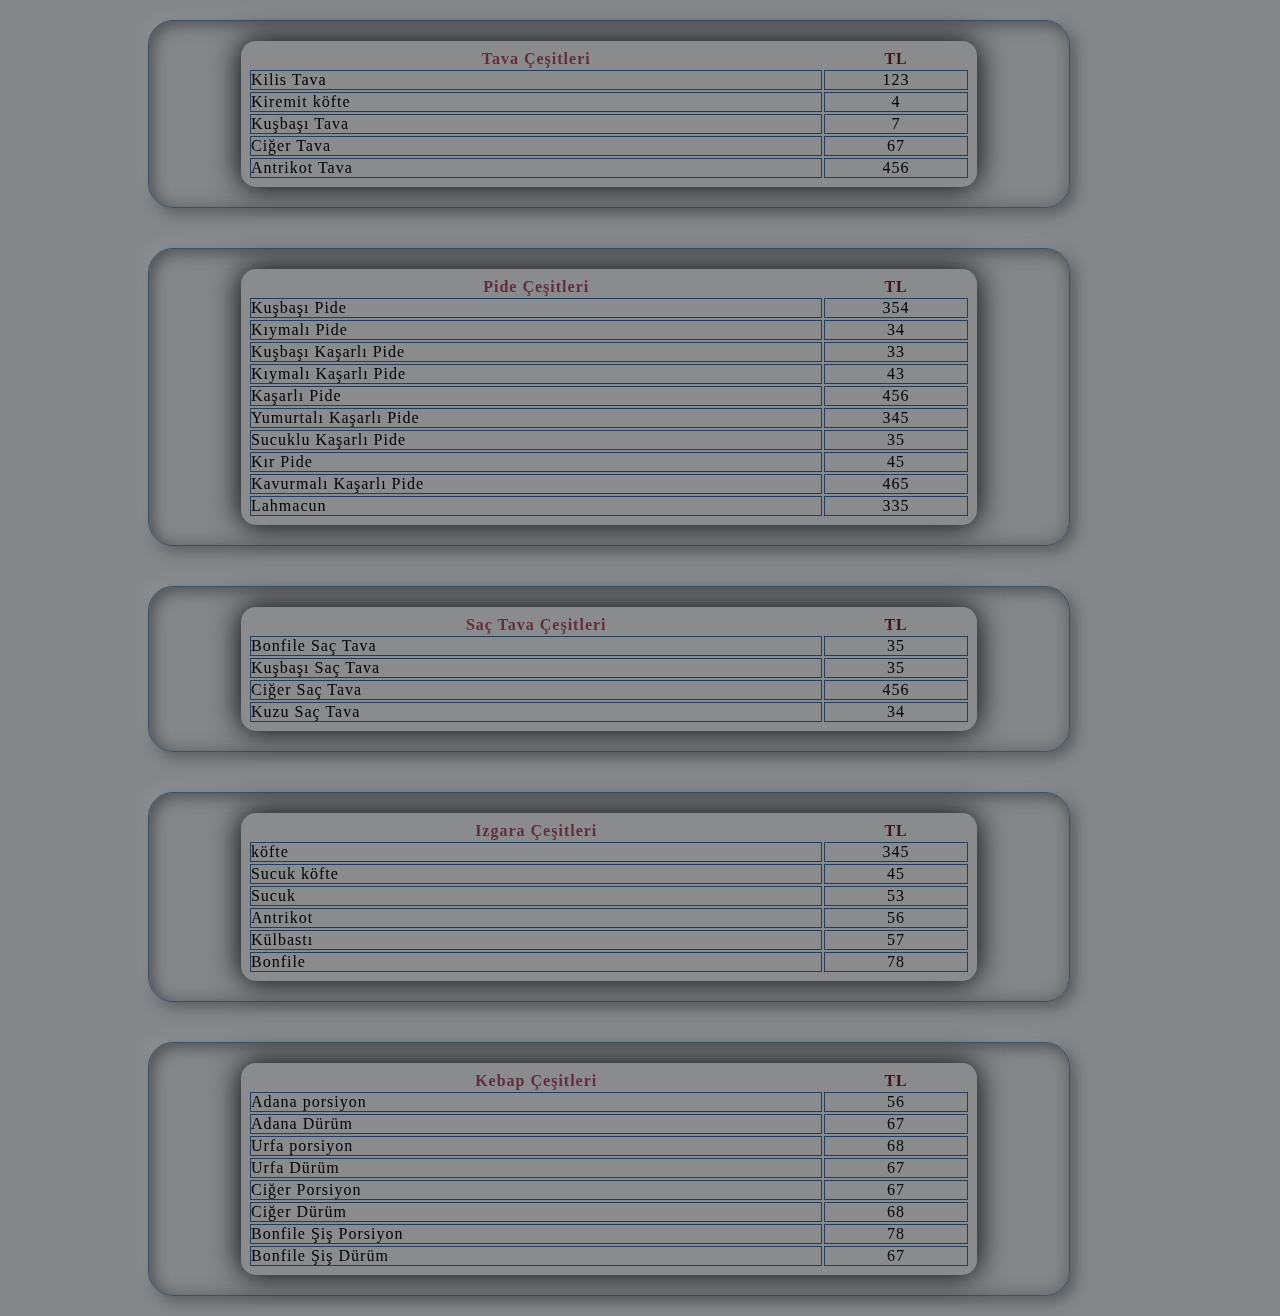
<file: menu.html>
<!DOCTYPE html>
<html lang="en">
<head>
    <meta charset="UTF-8">
    <meta http-equiv="X-UA-Compatible" content="IE=edge">
    <meta name="viewport" content="width=device-width, initial-scale=1.0">
    <title>Document</title>
    <link rel="stylesheet" href="./style/menu.css">
</head>
<body>
    <menu>
        <table>
            <th>Tava Çeşitleri</th>
            <th id="tl">TL</th>
            <tr>
                <td>Kilis Tava</td>
                <td id="top"> 123</td>
            </tr>
            <tr>
                <td>Kiremit köfte</td>
                <td id="top"> 4</td>
            </tr>
            <tr>
                <td>Kuşbaşı Tava</td>
                <td id="top">  7</td>
            </tr>
            <tr>
                <td>Ciğer Tava</td>
                <td id="top"> 67 </td>
            </tr>
            <tr>
                <td>Antrikot Tava</td>
                <td id="top"> 456</td>
            </tr>
        </table>
        <table>
            <th>Pide Çeşitleri</th>
            <th id="tl">TL</th>
            <tr>
                <td>Kuşbaşı Pide</td>
                <td id="top"> 354 </td>
            </tr>
            <tr>
                <td>Kıymalı Pide</td>
                <td id="top"> 34 </td>
            </tr>
            <tr>
                <td>Kuşbaşı Kaşarlı Pide</td>
                <td id="top"> 33 </td>
            </tr>
            <tr>
                <td>Kıymalı Kaşarlı Pide</td>
                <td id="top"> 43</td>
            </tr>
            <tr>
                <td>Kaşarlı Pide</td>
                <td id="top"> 456 </td>
            </tr>
            <tr>
                <td>Yumurtalı Kaşarlı Pide</td>
                <td id="top"> 345</td>
            </tr>
            <tr>
                <td>Sucuklu Kaşarlı Pide</td>
                <td id="top"> 35</td>
            </tr>
            <tr>
                <td>Kır Pide</td>
                <td id="top"> 45</td>
            </tr>
            <tr>
                <td>Kavurmalı Kaşarlı Pide</td>
                <td id="top"> 465</td>
            </tr>
            <tr>
                <td>Lahmacun</td>
                <td id="top"> 335</td>
            </tr>
        </table>
        <table>
            <th>Saç Tava Çeşitleri</th>
            <th id="tl">TL</th>
            <tr>
                <td>Bonfile Saç Tava</td>
                <td id="top"> 35</td>
            </tr>
            <tr>
                <td>Kuşbaşı Saç Tava</td>
                <td id="top"> 35</td>
            </tr>
            <tr>
                <td>Ciğer Saç Tava</td>
                <td id="top"> 456</td>
            </tr>
            <tr>
                <td>Kuzu Saç Tava</td>
                <td id="top"> 34</td>
            </tr>
        </table>
        <table>
            <th>Izgara Çeşitleri</th>
            <th id="tl">TL</th>
            <tr>
                <td>köfte</td>
                <td id="top"> 345</td>
            </tr>
            <tr>
                <td>Sucuk köfte</td>
                <td id="top"> 45</td>
            </tr>
            <tr>
                <td>Sucuk</td>
                <td id="top"> 53</td>
            </tr>
            <tr>
                <td>Antrikot</td>
                <td id="top"> 56 </td>
            </tr>
            <tr>
                <td>Külbastı</td>
                <td id="top"> 57 </td>
            </tr>
            <tr>
                <td>Bonfile</td>
                <td id="top"> 78</td>
            </tr>
        </table>
        <table>
            <th>Kebap Çeşitleri</th>
            <th id="tl">TL</th>
            <tr>
                <td>Adana porsiyon</td>
                <td id="top"> 56</td>
            </tr>
            <tr>
                <td>Adana Dürüm</td>
                <td id="top"> 67</td>
            </tr>
            <tr>
                <td>Urfa porsiyon</td>
                <td id="top"> 68</td>
            </tr>
            <tr>
                <td>Urfa Dürüm</td>
                <td id="top"> 67</td>
            </tr>
            <tr>
                <td>Ciğer Porsiyon</td>
                <td id="top"> 67</td>
            </tr>
            <tr>
                <td>Ciğer Dürüm</td>
                <td id="top"> 68</td>
            </tr>
            <tr>
                <td>Bonfile Şiş Porsiyon</td>
                <td id="top"> 78</td>
            </tr>
            <tr>
                <td>Bonfile Şiş Dürüm</td>
                <td id="top"> 67</td>
            </tr>
        </table>
    </menu>
</body>
</html>
</file>
<file: style/menu.css>
*{
    margin: 0;
    padding: 0;
    box-sizing: border-box;
}
body{
    background-color: #83878a ;
}
menu{
    width: 80%;
    display: grid;
    margin: 0 auto;
}
tbody{
    background-color: #898b8d;
    width: 80%;
    filter: drop-shadow(0 0 15px);
    border-radius: 15px; 
    padding: 7px;
}
table{
    padding: 20px 0;
    width: 90%;
    margin: 20px ;
    display: flex;
    border-radius: 25px;
    justify-content: center;
    border: thin solid #3b5169;
    box-shadow: -5px -5px 15px rgba(255, 255, 255, 0.1),5px 5px 15px rgba(0, 0, 0, 0.35),
    inset -5px -5px 15px rgba(2, 2, 2, 0.1), inset 5px 5px 15px rgba(0, 0, 0, 0.35);
}
th#tl{
    color: rgb(65, 21, 21);
}
th{
    color:#642d3c;
    width: 150px;
    width: 30rem;

}
td[id="top"]{
    text-align: center;
}
tr,td{
    position: relative;
    border: thin solid #213e5d;
    letter-spacing: 1px;
    width: 80%;
}

@media only screen and (max-width : 750px){
    td[id="top"]{
        font-size: 12px;
        font-weight: bold;
    }
}
</file>
